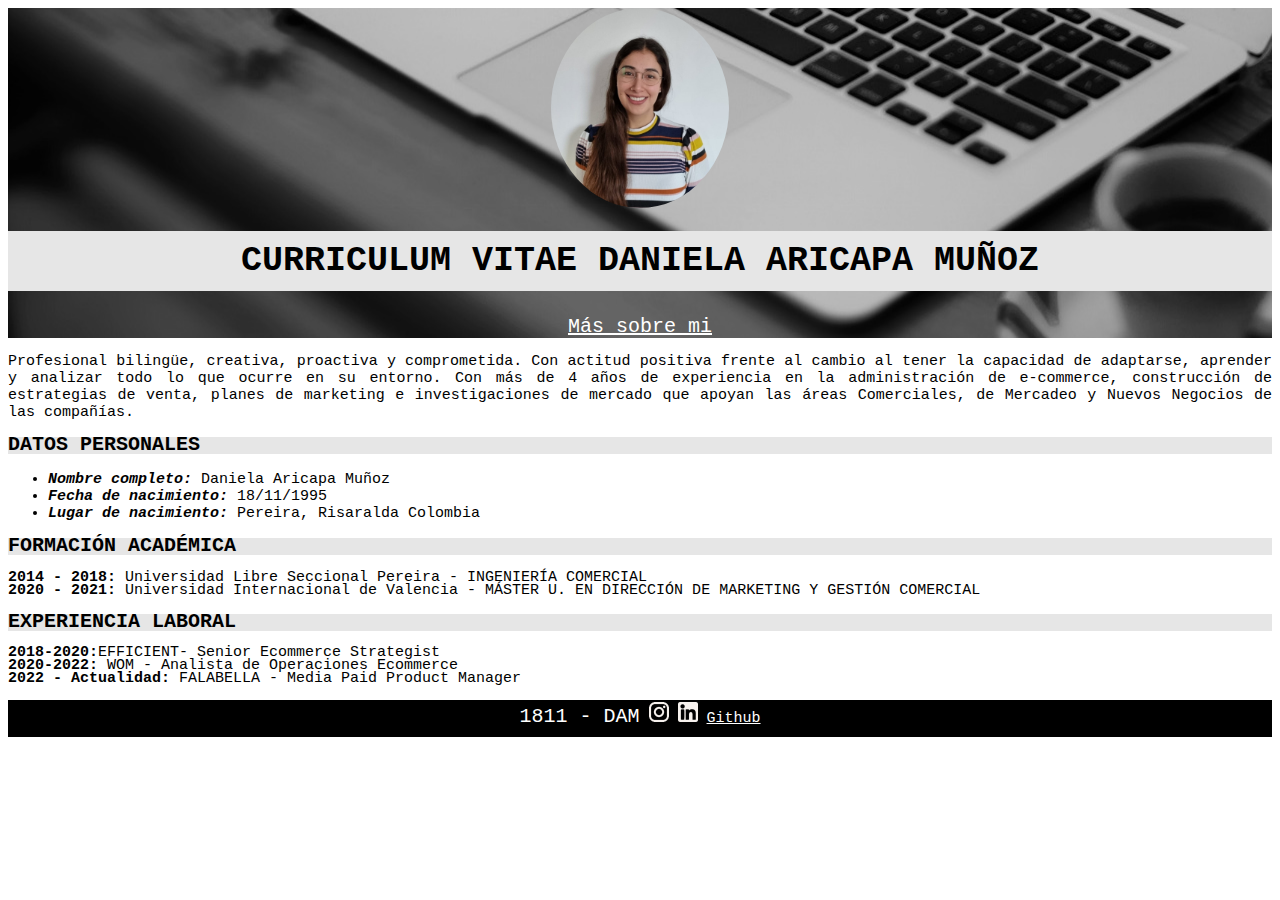
<file: index.html>
<!DOCTYPE html>
<html>
    <head>
        <meta charset="utf-8">
        <title>CURRICULUM VITAE</title>
        <link href="CSS/styles.css" rel="stylesheet">
        </head>
        <body>
            <header>
                <div class="foto1">
                     <img src="IMG/imagen.jpg" alt="Daniela" class="foto">
                    </div>
                            <div>
                <h1 class="titulo">CURRICULUM VITAE DANIELA ARICAPA MUÑOZ</h1>
                <div class="h2"> <a href="massobremi.html"> Más sobre mi</a></div>
            </div>
            </header>
           <main>
            <p>Profesional bilingüe, creativa, proactiva y comprometida. Con actitud positiva frente al cambio al tener la capacidad de adaptarse, aprender y analizar todo lo que ocurre en su entorno. Con más de 4 años de experiencia en la administración de e-commerce, construcción de estrategias de venta, planes de marketing e investigaciones de mercado que apoyan las áreas Comerciales, de Mercadeo y Nuevos Negocios de las compañías.</p>

           </main>
            <section>
            <h2 class="titulo1">DATOS  PERSONALES</h2>
            <ul>
                <li><span class="Cursiva">Nombre completo: </span>Daniela Aricapa Muñoz</li>
                <li><span class="Cursiva">Fecha de nacimiento: </span>18/11/1995</li>
                <li><span class="Cursiva">Lugar de nacimiento: </span> Pereira, Risaralda Colombia</li>
                        </ul>
            <h2 class="titulo1">FORMACIÓN   ACADÉMICA</h2>
            <div class="Cursivaf">2014 - 2018: <span> Universidad Libre Seccional Pereira - INGENIERÍA COMERCIAL</span> </div>
               <div class="Cursivaf">2020 - 2021: <span> Universidad Internacional de Valencia - MÁSTER U. EN DIRECCIÓN DE MARKETING Y GESTIÓN COMERCIAL </span></div>
            <h2 class="titulo1">EXPERIENCIA   LABORAL</h2>
            <div class="Cursivaf">2018-2020:<span>EFFICIENT- Senior Ecommerce Strategist</span></div>
            <div class="Cursivaf"> 2020-2022:<span> WOM - Analista de Operaciones Ecommerce</span> </div>
            <div class="Cursivaf ">2022 - Actualidad: <span> FALABELLA - Media Paid Product Manager</span> </div>
          </section>
            <footer> <p class="footer"> <span class="footer1">1811 - DAM</span>
                             <a href="https://www.instagram.com/danielaaricapam/"><img src="IMG/ico_instagram.png" alt="logo insta"></a>  
                             <a href="https://www.linkedin.com/in/daniela-aricapa-mu%C3%B1oz-081808167/"><img src="IMG/ico_linkedin.png" alt="logo link"></a> 
                             <a href="https://github.com/daniela-aricapa">Github</a> 

            </p>
              
            </footer>
            <!--https://drive.google.com/file/d/1mQ2cCEPcBydYp9J8Gd6UtR8oZtujFIX2/view-->

        </body>

</html>
</file>
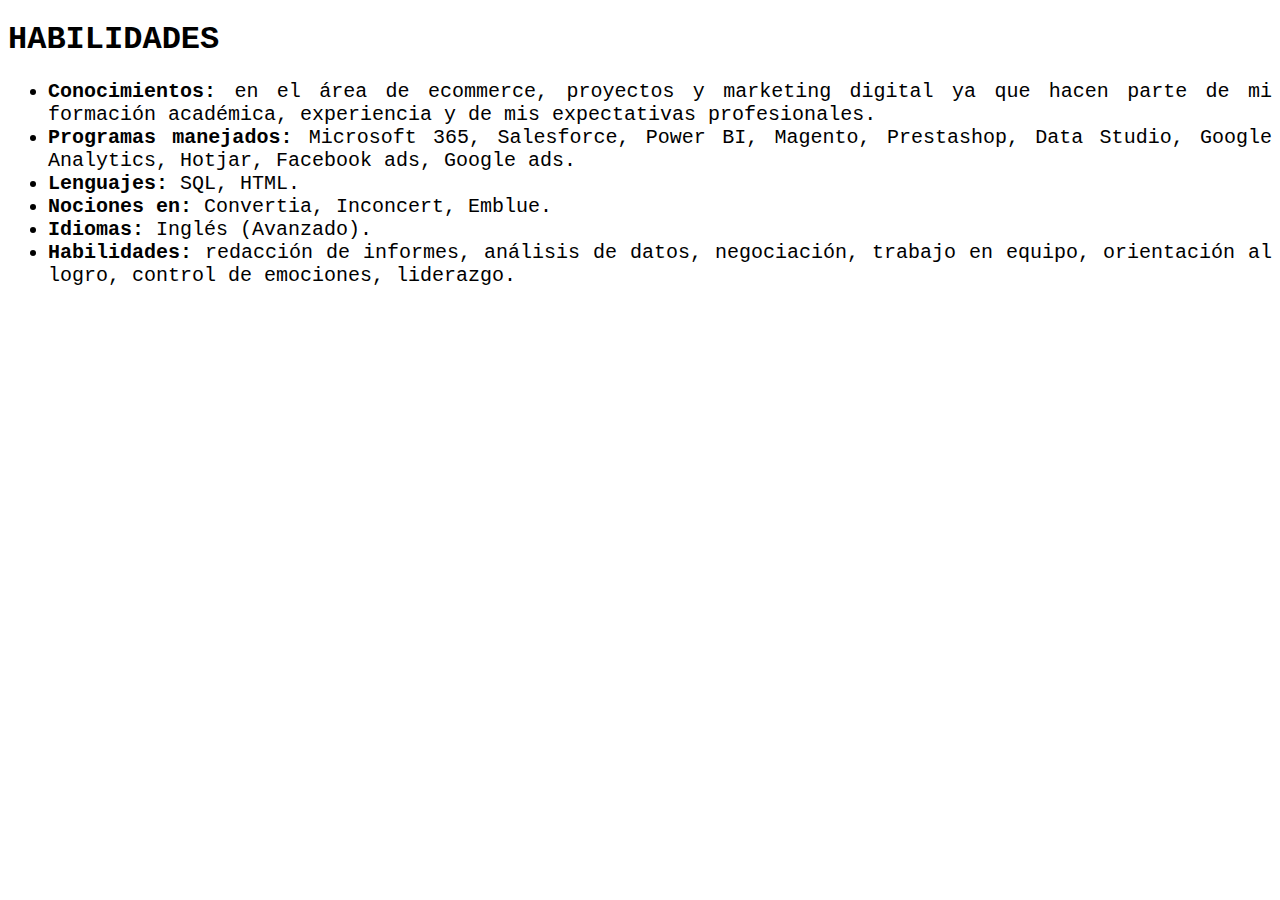
<file: massobremi.html>
<!DOCTYPE html>
<html lang="en">
<head>
    <meta charset="UTF-8">
    <meta http-equiv="X-UA-Compatible" content="IE=edge">
    <meta name="viewport" content="width=device-width, initial-scale=1.0">
    <link href="CSS/style1.css" rel="stylesheet">
    <title>HABILIDADES</title>
</head>
<body>
    <h1>HABILIDADES</h1>
<ul>
    <li><span> Conocimientos:</span> en el área de ecommerce, proyectos y marketing digital ya que hacen parte de mi formación académica, experiencia y de mis expectativas profesionales.</li>

    <li><span>Programas manejados:</span> Microsoft 365, Salesforce, Power BI, Magento, Prestashop, Data Studio, Google Analytics, Hotjar, Facebook ads, Google ads.</li>
    
    <li><span>Lenguajes:</span> SQL, HTML.</li>
    
    <li> <span>Nociones en:</span> Convertia, Inconcert, Emblue.</li>
    
    <li><span>Idiomas:</span> Inglés (Avanzado).</li>
    
    <li><span>Habilidades:</span> redacción de informes, análisis de datos, negociación, trabajo en equipo, orientación al logro, control de emociones, liderazgo.</li>
</ul>
</body>
</html>
</file>
<file: CSS/styles.css>
header {background-image: url(../IMG/desktop-coffee-MPB-dark-2-1.jpg) ; }

.foto {weight: 200px;
height:200px;
border-radius: 50%;
align-content: center;
}
.foto1 {display: flex;
   justify-content: center;}

.h2{ 
   text-align: center;
   font-family: "Courier New", Courier, monospace;
   font-size: 20px;}
a { color: white;}
  
p{text-align: justify;
   font-family: "Courier New", Courier, monospace;
   font-size: 15px;}

.titulo {  background-color: #e6e6e6;
       height: 60px;
   left: 0px;
   top: 188px;
   font-family: "Courier New", Courier, monospace;
   font-style: normal;
   font-weight: 700;
   font-size: 35px;
   line-height: 84.69%;
      text-align:center;
   display: flex;
   justify-content: center;
   align-items: center;
}
  
.titulo1{background-color: #e6e6e6;
   color:black;
   font-weight: 700;
font-family: "Courier New", Courier, monospace;
font-style: normal;
font-size: 20px;
line-height: 84.69%;
text-align:left;
}

.Cursiva{font-weight: bold ;
font-style: italic;
font-weight: 700;
font-family:  "Courier New", Courier, monospace;
font-size: 15px;
line-height: 12.7px;
}
ul{font-weight: 400;
    font-family: "Courier New", Courier, monospace;
    font-size: 15px;
   }
.Cursivaf{font-weight: bold ;
    font-weight: 700;
    font-family: "Courier New", Courier, monospace;
    font-size: 15px;
   line-height: 12.7px;
}

span{font-weight:normal;
   font-family: "Courier New", Courier, monospace;
   font-size: 15px;
       line-height: 12.7px;}

.footer{background-color: black;
    text-align:center;   
 font-weight: 1440;
 line-height: 37px;
 }
 .footer1{ color: white;
    font-family:  "Courier New", Courier, monospace;
    font-style: normal;
       line-height: 16.94px;
    font-size: 20px;
    text-align:center;}
</file>
<file: CSS/style1.css>
h1 {text-align: justify;
    font-family: "Courier New", Courier, monospace;}
ul {  text-align: justify;
    font-family: "Courier New", Courier, monospace;
    font-size: 20px;
}
span{font-weight: bold;}
</file>
